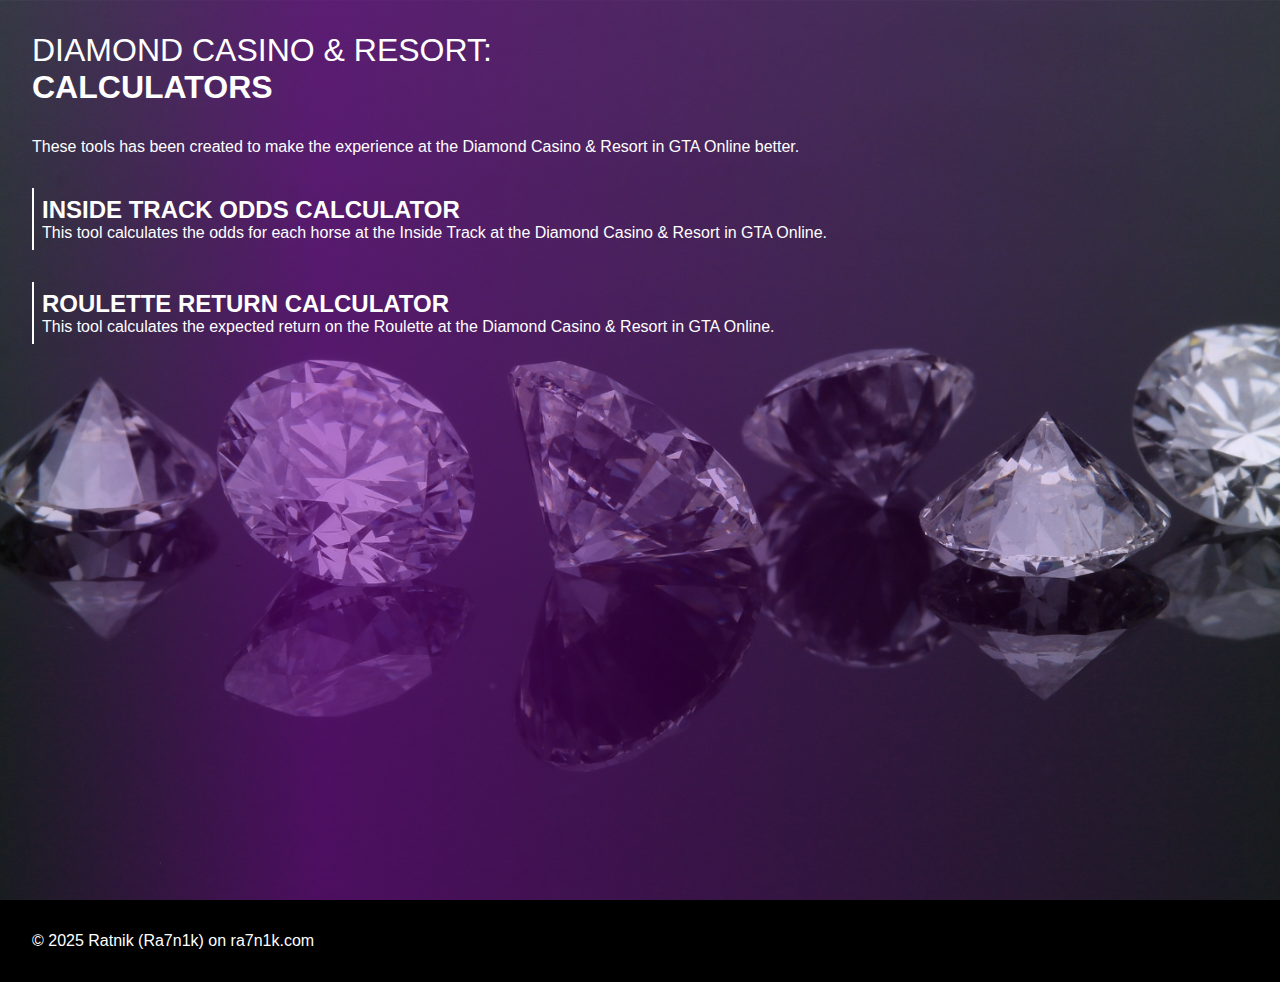
<file: index.html>
<!DOCTYPE html>
<html lang="en-us">

<head>
    <meta charset="utf-8">
    <meta name="viewport" content="width=device-width, initial-scale=1.0">
    <title>GTA Online Casino Calculators</title>
    <link rel="stylesheet" href="./style.css">
</head>

<body>
    <main>
        <h1><span>Diamond Casino & Resort:</span><br>Calculators</h1>
        <p>These tools has been created to make the experience at the Diamond Casino & Resort in GTA Online better.</p>
        <a href="./inside-track/">
            <section>
                <h2>Inside Track Odds Calculator</h2>
                <p>This tool calculates the odds for each horse at the Inside Track at the Diamond Casino & Resort in GTA
            Online.</p>
            </section>
        </a>
        <a href="./roulette/">
            <section>
                <h2>Roulette Return Calculator</h2>
                <p>This tool calculates the expected return on the Roulette at the Diamond Casino & Resort in GTA Online.</p>
            </section>
        </a>
    </main>
    <footer>
        <small>&copy; 2025 Ratnik (Ra7n1k) on ra7n1k.com</small>
    </footer>
</body>

</html>
</file>
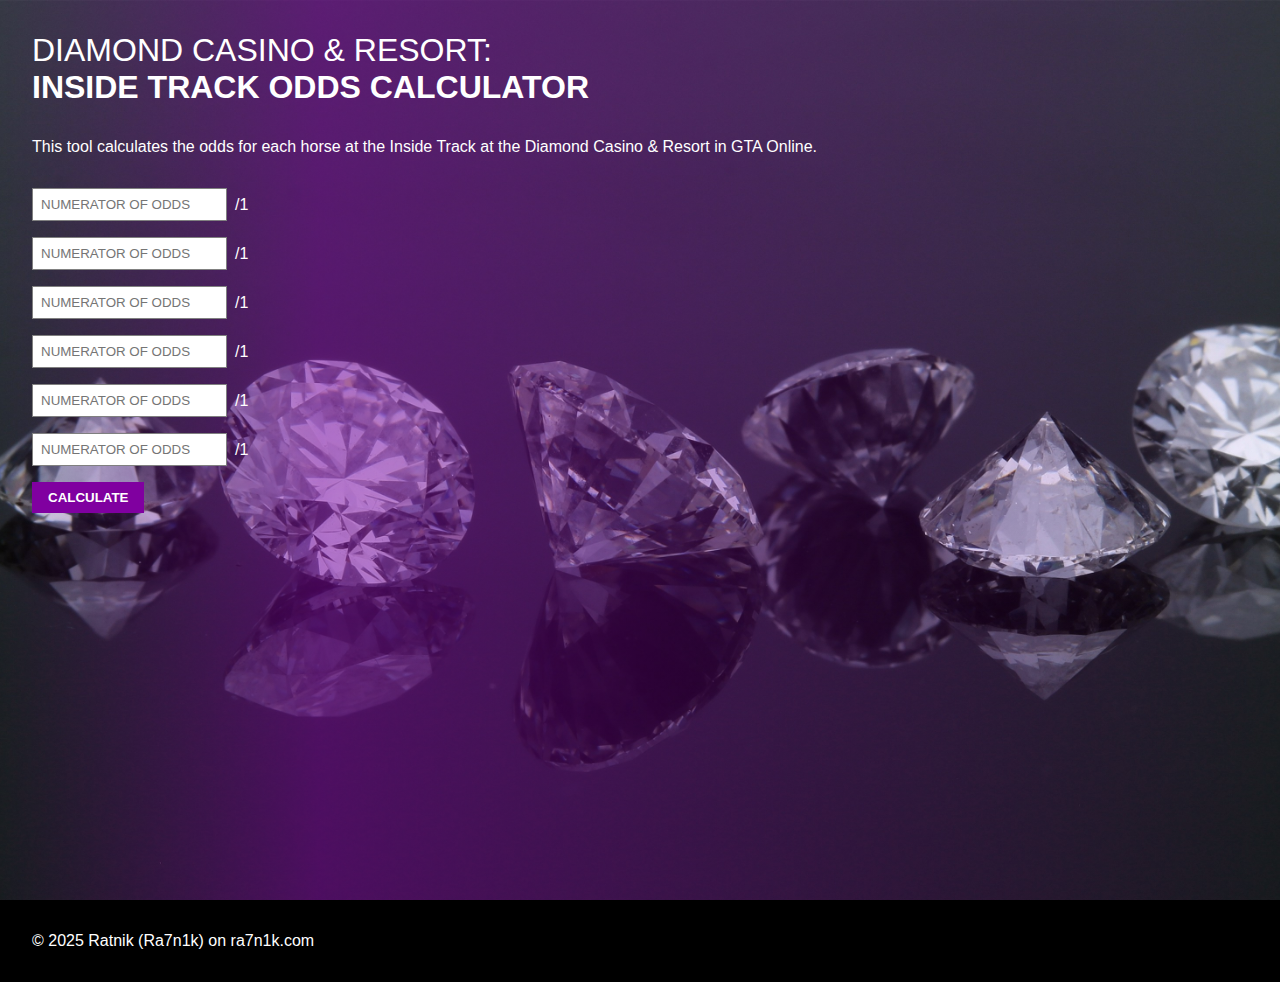
<file: inside-track/index.html>
<!DOCTYPE html>
<html lang="en-us">

<head>
    <meta charset="utf-8">
    <meta name="viewport" content="width=device-width, initial-scale=1.0">
    <title>Inside Track Odds Calculator</title>
    <link rel="stylesheet" href="../style.css">
</head>

<body>
    <main>
        <h1><span>Diamond Casino & Resort:</span><br>Inside Track Odds Calculator</h1>
        <p>This tool calculates the odds for each horse at the Inside Track at the Diamond Casino & Resort in GTA
            Online.</p>
        <form>
            <label><input type="number" min="1" step="1" placeholder="Numerator of odds"
                    required>/1<br><output></output></label>
            <label><input type="number" min="1" step="1" placeholder="Numerator of odds"
                    required>/1<br><output></output></label>
            <label><input type="number" min="1" step="1" placeholder="Numerator of odds"
                    required>/1<br><output></output></label>
            <label><input type="number" min="1" step="1" placeholder="Numerator of odds"
                    required>/1<br><output></output></label>
            <label><input type="number" min="1" step="1" placeholder="Numerator of odds"
                    required>/1<br><output></output></label>
            <label><input type="number" min="1" step="1" placeholder="Numerator of odds"
                    required>/1<br><output></output></label>
            <button type="submit">Calculate</button>
        </form>
    </main>
    <footer>
        <small>&copy; 2025 Ratnik (Ra7n1k) on ra7n1k.com</small>
    </footer>
    <script src="./script.js"></script>
</body>

</html>
</file>
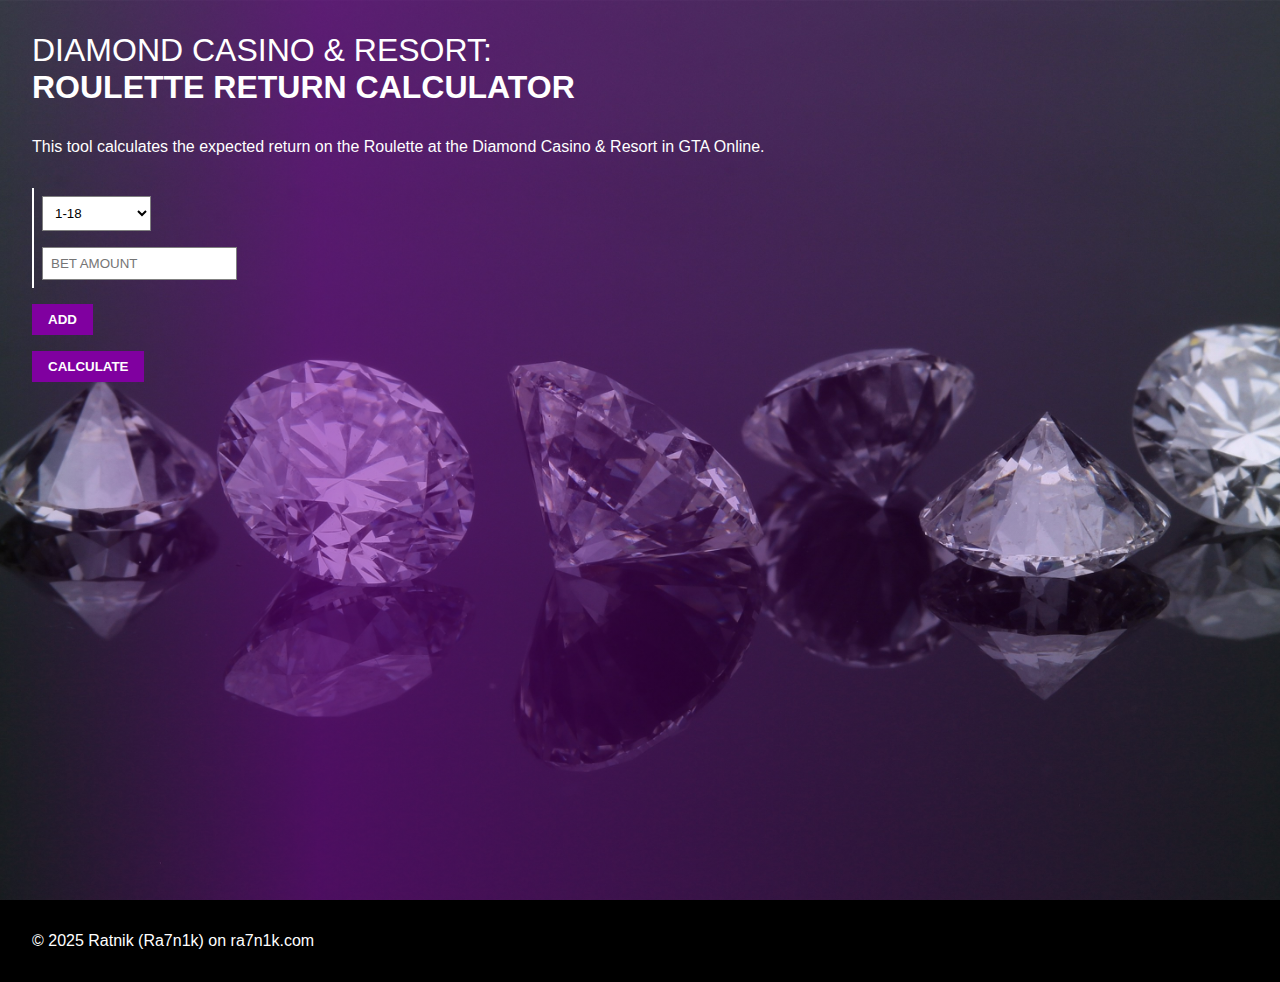
<file: roulette/index.html>
<!DOCTYPE html>
<html lang="en-us">

<head>
    <meta charset="utf-8">
    <meta name="viewport" content="width=device-width, initial-scale=1.0">
    <title>Roulette Return Calculator</title>
    <link rel="stylesheet" href="../style.css">
</head>

<body>
    <main>
        <h1><span>Diamond Casino & Resort:</span><br>Roulette Return Calculator</h1>
        <p>This tool calculates the expected return on the Roulette at the Diamond Casino & Resort in GTA Online.</p>
        <form>
            <div></div>
            <button name="add">Add</button>
            <button type="submit">Calculate</button>
            <output></output>

            <template id="option">
                <div>
                    <label>
                        <select name="target">
                            <option value="1-18">1-18</option>
                            <option value="19-36">19-36</option>
                            <option value="even">Even</option>
                            <option value="odd">Odd</option>
                            <option value="red">Red</option>
                            <option value="black">Black</option>
                            <option value="1st-12">1st 12</option>
                            <option value="2nd-12">2nd 12</option>
                            <option value="3rd-12">3rd 12</option>
                            <option value="1st-2-to-1">1st 2 to 1</option>
                            <option value="2nd-2-to-1">2nd 2 to 1</option>
                            <option value="3rd-2-to-1">3rd 2 to 1</option>
                            <option value="0">0</option>
                            <option value="00">00</option>
                            <option value="1">1</option>
                            <option value="2">2</option>
                            <option value="3">3</option>
                            <option value="4">4</option>
                            <option value="5">5</option>
                            <option value="6">6</option>
                            <option value="7">7</option>
                            <option value="8">8</option>
                            <option value="9">9</option>
                            <option value="10">10</option>
                            <option value="11">11</option>
                            <option value="12">12</option>
                            <option value="13">13</option>
                            <option value="14">14</option>
                            <option value="15">15</option>
                            <option value="16">16</option>
                            <option value="17">17</option>
                            <option value="18">18</option>
                            <option value="19">19</option>
                            <option value="20">20</option>
                            <option value="21">21</option>
                            <option value="22">22</option>
                            <option value="23">23</option>
                            <option value="24">24</option>
                            <option value="25">25</option>
                            <option value="26">26</option>
                            <option value="27">27</option>
                            <option value="28">28</option>
                            <option value="29">29</option>
                            <option value="30">30</option>
                            <option value="31">31</option>
                            <option value="32">32</option>
                            <option value="33">33</option>
                            <option value="34">34</option>
                            <option value="35">35</option>
                            <option value="36">36</option>
                        </select>
                    </label>
                    <label><input type="number" min="0" step="10" placeholder="Bet amount" required></label>
                </div>
            </template>
        </form>
    </main>
    <footer>
        <small>&copy; 2025 Ratnik (Ra7n1k) on ra7n1k.com</small>
    </footer>
    <script src="./script.js"></script>
</body>

</html>
</file>
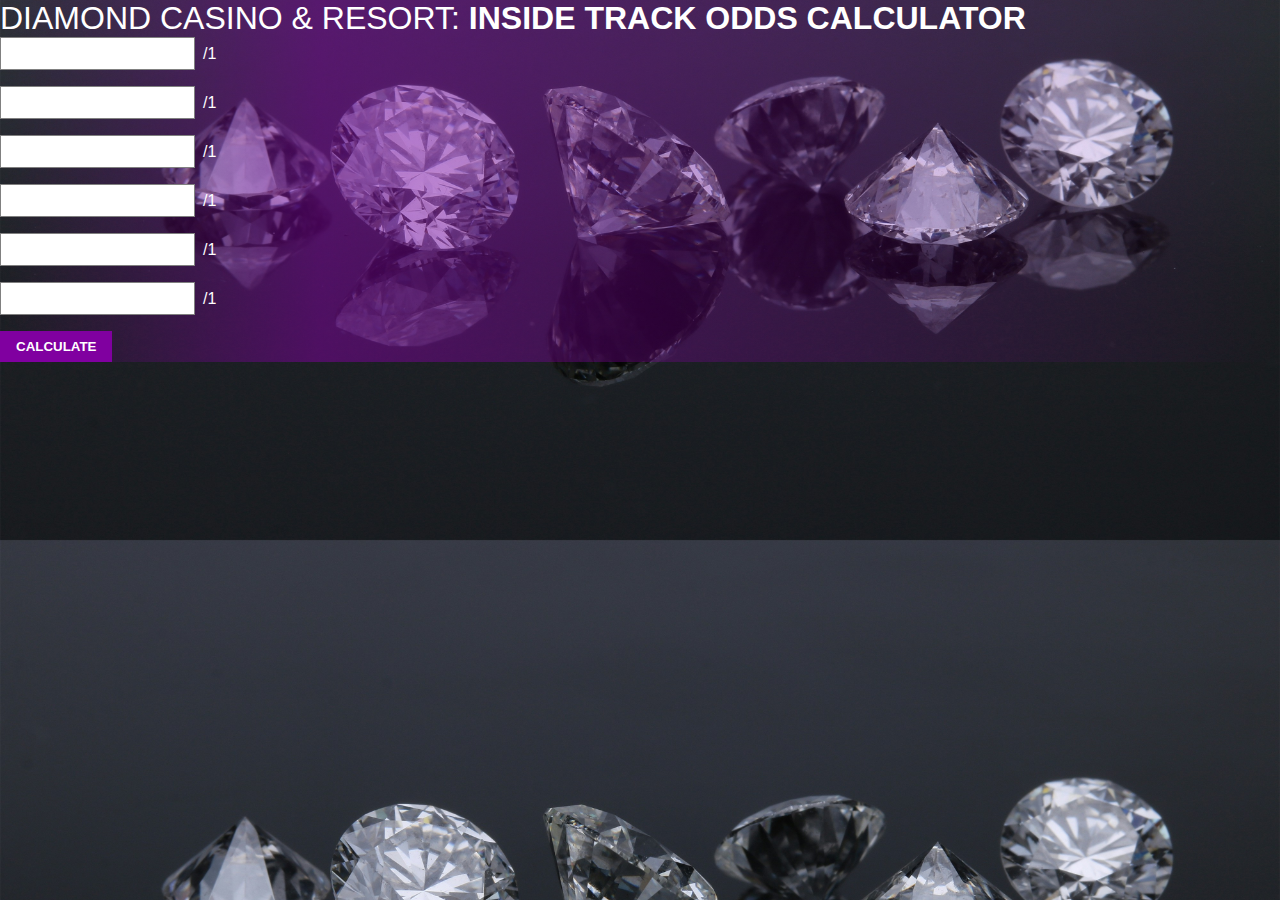
<file: inside-track.html>
<!DOCTYPE html>
<html>
    <head>
        <meta charset="utf-8">
        <meta name="viewport" content="width=device-width, initial-scale=1.0">
        <title>Inside Track Odds Calculator</title>
        <link rel="stylesheet" href="./style.css">
    </head>
    <body>
        <h1><span>Diamond Casino & Resort:</span> Inside Track Odds Calculator</h1>
        <form>
            <label><input type="number" min="1" step="1" required>/1<br><output></output></label>
            <label><input type="number" min="1" step="1" required>/1<br><output></output></label>
            <label><input type="number" min="1" step="1" required>/1<br><output></output></label>
            <label><input type="number" min="1" step="1" required>/1<br><output></output></label>
            <label><input type="number" min="1" step="1" required>/1<br><output></output></label>
            <label><input type="number" min="1" step="1" required>/1<br><output></output></label>
            <button>Calculate</button>
        </form>
        <script src="./script.js"></script>
    </body>
</html>
</file>
<file: style.css>
*:not(html) {
    font-family: 'Segoe UI', Tahoma, Geneva, Verdana, sans-serif;
    text-transform: uppercase;

    box-sizing: border-box;
    width: fit-content;
    height: fit-content;
    padding: 0;
    margin: 0;
    border-radius: 0;
}

html {
    background-image: url("./diamond.jpg");
    background-size: cover;
    background-position: center;
}

body {
    color: #fff;

    width: 100%;
    background: linear-gradient(90deg, transparent 0, #8000a080 25%, transparent 100%);
}

body main {
    display: flex;
    flex-direction: column;
    gap: 2rem;
    max-width: 1440px;
    width: 100%;
    min-height: 100vh;
    max-height: max-content;
    padding: 2rem;
}

body section {
    width: fit-content;
}

body main a {
    color: #fff;
    text-decoration: none;

    padding: .5rem;
    border-left: 2px solid #fff;
}

body h1 span {
    font-weight: normal;
}

body p {
    text-transform: none;
}

body form {
    display: flex;
    flex-direction: column;
    gap: 1rem;
}

body form label {
    display: inline-flex;
    flex-direction: row;
    align-items: center;
    gap: .5rem;
}

body form input {
    padding: .5rem;
    border: 1px solid #808080;
}

body form select {
    padding: .5rem;
    background-color: #fff;
    border: 1px solid #808080;
}

body form button {
    font-weight: bold;
    color: #fff;
    appearance: none;

    padding: .5rem 1rem;
    background-color: #8000a0;
    border: none;

    cursor: pointer;
}

body form input:hover, body form select:hover {
    background-color: #f0f0f0;
}

body form div {
    display: flex;
    flex-direction: column;
    gap: 1rem;
}

body form div div {
    padding: .5rem;
    border-left: 2px solid #fff;
}

body footer {
    width: 100%;
    padding: 2rem;

    background-color: #000;
}

body footer small {
    font-size: 1rem;
    text-transform: none;
}
</file>
